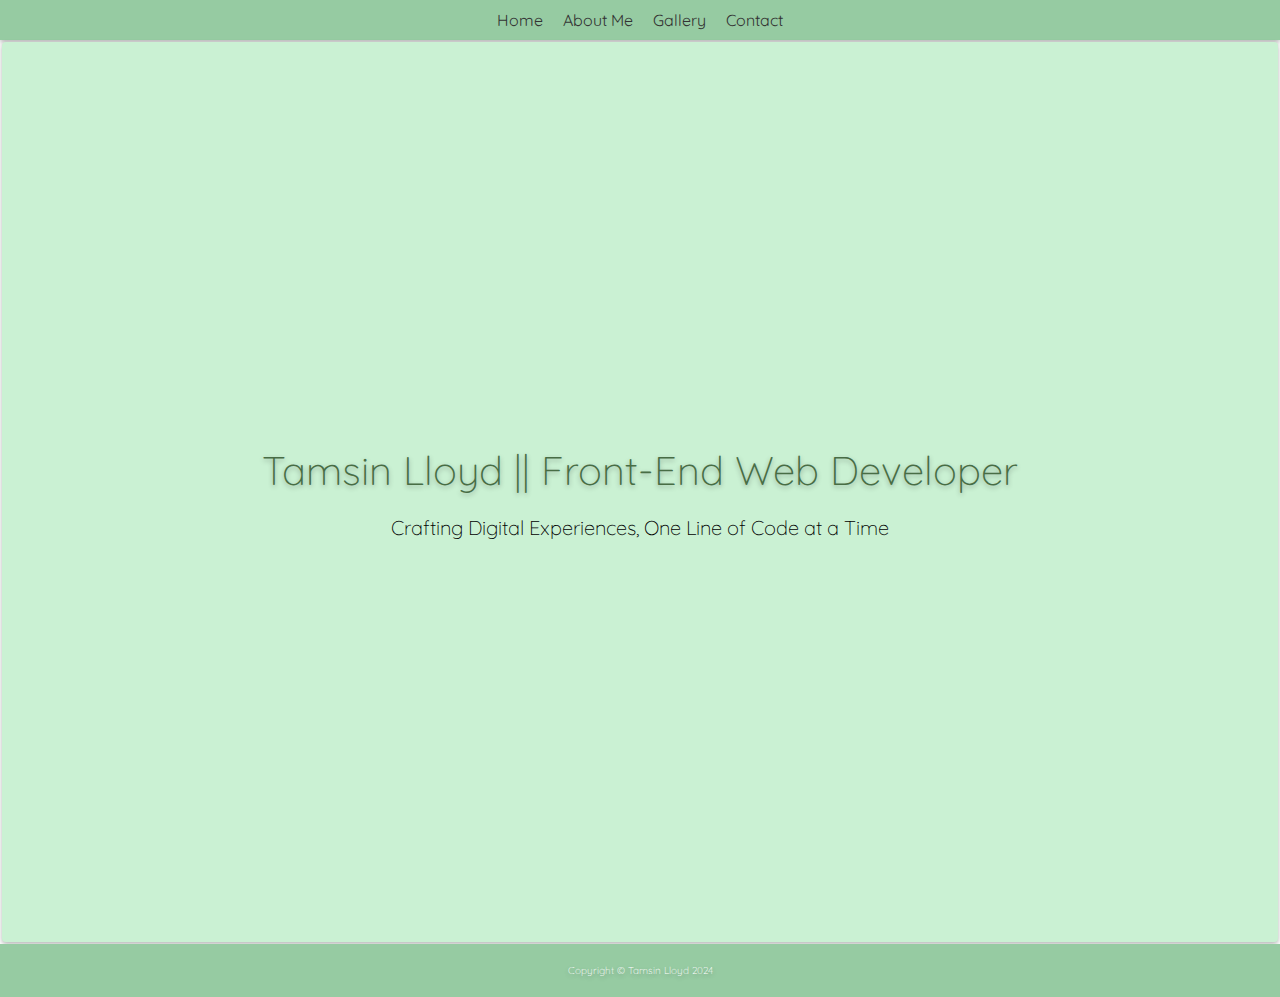
<file: index.html>
<!DOCTYPE html>
<html lang="en">

<head>
    <meta charset="UTF-8">
    <meta name="viewport" content="width=device-width, initial-scale=1.0">
    <link href="https://fonts.googleapis.com/css2?family=Quicksand:wght@300&display=swap" rel="stylesheet">
    <link rel="stylesheet" href="style.css">
    <title>Home - Tamsin Lloyd || Front-End Web Developer</title>
</head>

<body>
    <nav>
        <ul>
            <li><a href="index.html">Home</a></li>
            <li><a href="about.html">About Me</a></li>
            <li><a href="gallery.html">Gallery</a></li>
            <li><a href="contact.html">Contact</a></li>
        </ul>
    </nav>

    <main <section class="hero" id="homepage-section">
        <div class="container" id="homepage-container">
            <h1 class="title" id="homepage-title">Tamsin Lloyd || Front-End Web Developer</h1>
            <h2 class="description" id="homepage-description">Crafting Digital Experiences, One Line of Code at a Time
            </h2>
        </div>
        </section>
    </main>

    <footer class="footer">
        <p>Copyright &copy; Tamsin Lloyd 2024</p>
    </footer>

</body>

</html>
</file>
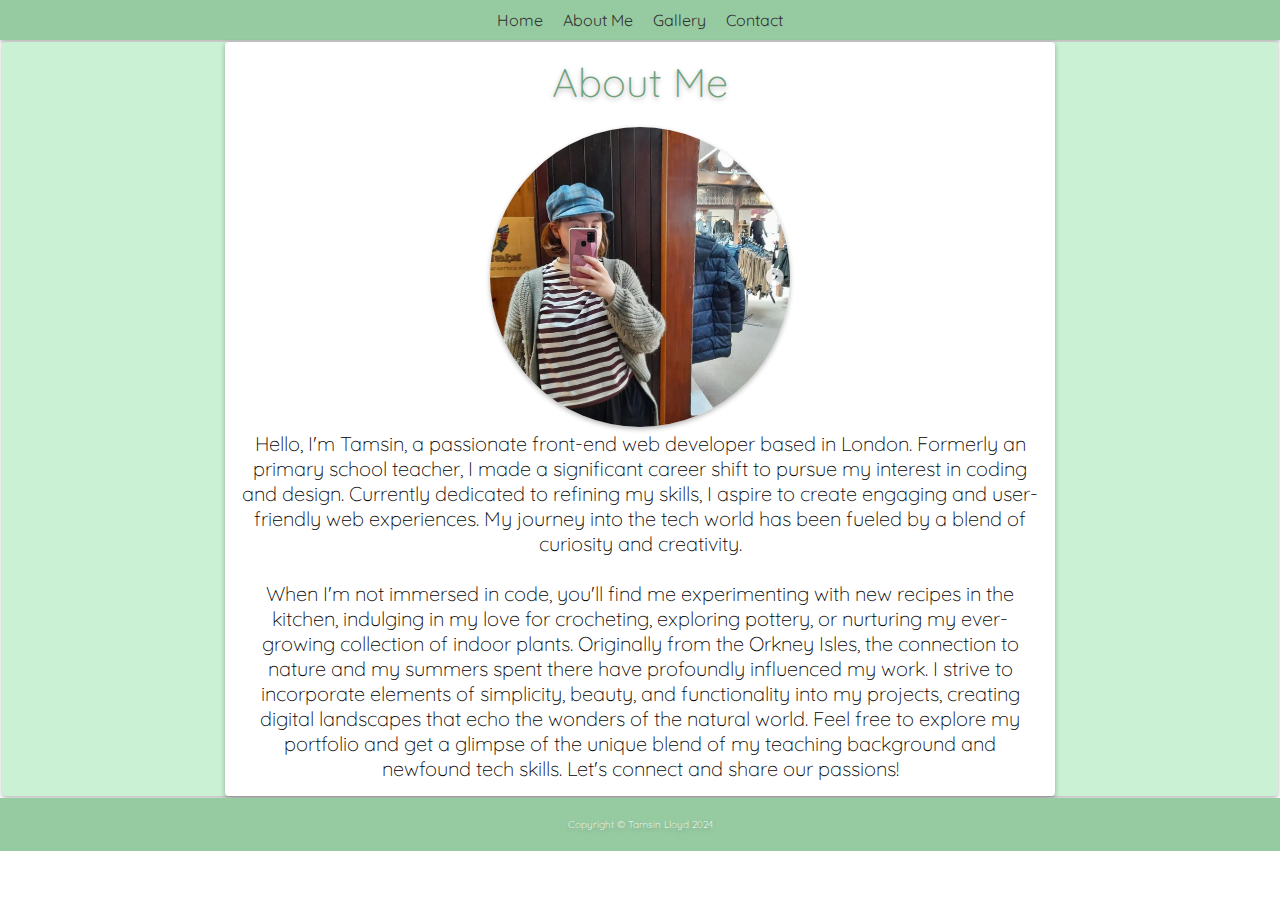
<file: about.html>
<!DOCTYPE html>
<html lang="en">

<head>
    <meta charset="UTF-8">
    <meta name="viewport" content="width=device-width, initial-scale=1.0">
    <link href="https://fonts.googleapis.com/css2?family=Quicksand:wght@300&display=swap" rel="stylesheet">
    <link rel="stylesheet" href="style.css">
    <title>About Me</title>
</head>

<body>
    <nav>
        <ul>
            <li><a href="index.html">Home</a></li>
            <li><a href="about.html">About Me</a></li>
            <li><a href="gallery.html">Gallery</a></li>
            <li><a href="contact.html">Contact</a></li>
        </ul>
    </nav>

    <section class="hero">
        <div class="container" id="about-container">
            <h1 class="title">About Me</h1>
            <img src="./Images/Profile.png" id="profilePicture" alt="Tamsin Lloyd's Profile Picture">
            <p class="description">
                Hello, I'm Tamsin, a passionate front-end web developer based in
                London. Formerly an primary school teacher, I made a
                significant career shift to pursue my interest in coding and design.
                Currently dedicated to refining my skills, I aspire to create
                engaging and user-friendly web experiences. My journey into the
                tech world has been fueled by a blend of curiosity and creativity.
                <br></br>
                When I'm not immersed in code, you'll find me experimenting with
                new recipes in the kitchen, indulging in my love for crocheting,
                exploring pottery, or nurturing my ever-growing collection of
                indoor plants. Originally from the Orkney Isles, the connection to
                nature and my summers spent there have profoundly influenced my
                work. I strive to incorporate elements of simplicity, beauty, and
                functionality into my projects, creating digital landscapes that
                echo the wonders of the natural world. Feel free to explore my
                portfolio and get a glimpse of the unique blend of my teaching
                background and newfound tech skills. Let's connect and share our
                passions!
            </p>
        </div>
    </section>

    <footer class="footer">
        <p>Copyright &copy; Tamsin Lloyd 2024</p>
    </footer>

</body>

</html>
</file>
<file: style.css>
* {
  margin: 0;
  padding: 0;
}

nav {
  /* margin: 5px; */
  /* height: 30px; */
  background-color: #96cba2;
  padding: 10px 0;
  /* border-radius: 4px; */
  box-shadow: 0 2px 5px rgba(0, 0, 0, 0.3);
}

nav ul {
  list-style: none;
  margin: 0;
  padding: 0;
  display: flex;
  justify-content: center;
}

nav a {
  padding: 10px;
  text-decoration: none;
  color: #333;
  font-family: quicksand, sans-serif;
}

nav a:hover {
  background-color: #699f65;
  box-shadow: 0 2px 5px rgba(0, 0, 0, 0.3);
  border-radius: 4px;
  color: #fff;
}

@media screen and (max-width: 600px) {
    nav a{
        padding: 5px;
        font-size: 0.8rem;
    }
}

h1 {
  font-family: quicksand;
}

.hero {
  margin: 2px;
  text-align: center;
  background-color: #caf1d3;
  display: flex;
  justify-content: center;
  align-items: center;
  border-radius: 4px;
  box-shadow: 0 2px 5px rgba(0, 0, 0, 0.3);
}

.title {
  font-family: quicksand;
  font-weight: lighter;
  font-size: 40px;
  margin-bottom: 20px;
  color: #71a27d;
  text-shadow: 0 2px 5px rgba(0, 0, 0, 0.3);
}

.description {
  font-family: quicksand;
  font-weight: lighter;
  font-size: 20px;
  max-width: 800px;
  margin: 0 auto;
}

#homepage-title{
    font-weight: lighter;
    color: #486d45;
}

#homepage-section {
  background-image: url(https://images.unsplash.com/photo-1533090161767-e6ffed986c88?q=80&w=2069&auto=format&fit=crop&ixlib=rb-4.0.3&ixid=M3wxMjA3fDB8MHxwaG90by1wYWdlfHx8fGVufDB8fHx8fA%3D%3D);
  background-size: cover;
  background-repeat: no-repeat;
  background-position: center;
  height: 100vh;
}

#homepage-container {
  text-align: center;
  padding-top: 20vh;
  padding-bottom: 20vh;
}
/* About Me Page */
#profilePicture {
  border-radius: 50%;
  width: 300px;
  height: 300px;
  box-shadow: 0 2px 5px rgba(0, 0, 0, 0.3);
}

#about-container {
  width: 800px;
  height: 80%;
  box-shadow: 0 2px 5px rgba(0, 0, 0, 0.3);
  padding: 15px;
  border-radius: 4px;
  background-color: rgb(255, 255, 255);
}

/* Gallery Page */
.project-grid {
  display: grid;
  /* grid-template-columns: repeat(3, 1fr); */
  grid-gap: 20px;
}

/* For small screens */
@media screen and (max-width: 767px) {
  .project-grid {
    grid-template-columns: repeat(1, 1fr);
  }
}

/* For medium screens */
@media screen and (min-width: 768px) and (max-width: 991px) {
  .project-grid {
    grid-template-columns: repeat(2, 1fr);
  }
}

/* For large screens */
@media screen and (min-width: 992px) {
  .project-grid {
    grid-template-columns: repeat(3, 1fr);
  }
}

.project-box {
  height: 300px;
  width: 300px;
  font-family: quicksand, sans-serif;
  background-color: #fff;
  border: 1px solid #ccc;
  /* padding: 10px; */
  margin: 20px;
  border-radius: 4px;
  box-shadow: 0 2px 5px rgba(0, 0, 0, 0.3);
  transition: transform 0.3s ease; /* Add transition for smooth effect */
}

.project-box:hover {
  transform: scale(0.9); /* Enlarge the project box on hover */
}

.project-box h2 {
  margin-bottom: 10px;
  font-size: 1 rem;
}

.project-box p {
  font-size: 1rem;
}

#project-image{
  width: 100%;
  height: 250px;
  object-fit: cover;
  border-radius: 4px;
}

/* Contact Page */
#contact-container {
  width: 800px;
  /* height: 100vh; */
  box-shadow: 0 2px 5px rgba(0, 0, 0, 0.3);
  padding: 15px;
  border-radius: 4px;
  background-color: rgb(255, 255, 255);
}

#contact-description {
  margin-top: 20px;
  margin-bottom: 20px;
}

#contact-form {
  width: 100%;
  max-width: 400px;
  margin: 0 auto;
  padding: 20px;
}

#contact-form label {
  display: block;
  font-family: quicksand;
  font-size: 1.2rem;
  margin-bottom: 10px;
  font-weight: lighter;
}

#contact-form input[type="text"],
#contact-form input[type="email"],
#contact-form textarea {
  width: 100%;
  padding: 10px;
  margin-bottom: 10px;
  border: 1px solid #ccc;
  border-radius: 5px;
  box-sizing: border-box;
}

#contact-form textarea {
  height: 100px;
}

#contact-form input[type="submit"] {
  background-color: #71a27d;
  font-family: quicksand;
  box-shadow: 0 2px 5px rgba(0, 0, 0, 0.3);
  color: #fff;
  border: none;
  border-radius: 5px;
  padding: 10px 20px;
  cursor: pointer;
}

#contact-form input[type="submit"]:hover {
  background-color: #699f65;
}

.contact-links {
  display: flex;
  justify-content: space-around;
  align-items: center;
  font-size: 1.5rem;
  font-family: quicksand;
  margin-top: 20px;
  margin-bottom: 10px;
  list-style: none;
}

.contact-links a {
  text-decoration: none;
  color: #71a27d;
  text-shadow: 0 2px 5px rgba(0, 0, 0, 0.3);
  padding-left: 10px;
  padding-right: 10px;
}

.contact-links a:hover {
  background-color: #699f65;
  box-shadow: 0 2px 5px rgba(0, 0, 0, 0.3);
  border-radius: 4px;
  color: #fff;
}

@media screen and (max-width: 768px) {
  #contact-form {
    max-width: 90%; /* Adjust as needed */
  }
  #contact-form label,
  #contact-form input,
  #contact-form textarea,
  .contact-links a {
    font-size: 1rem; /* Adjust as needed */
    padding: 8px; /* Adjust as needed */
  }
  #contact-form textarea {
    height: 80px; /* Adjust for smaller screens */
  }
}
.footer {
  position: relative;
  bottom: 0;
  width: 100%;
  font-family: quicksand, sans-serif;
  font-weight: lighter;
  font-size: 10px;
  text-align: center;
  /* margin-top: 20px; */
  color: #fff;
  text-shadow: 0 2px 5px rgba(0, 0, 0, 0.3);
  background-color: #96cba2;
  padding: 20px 0;
}
</file>
